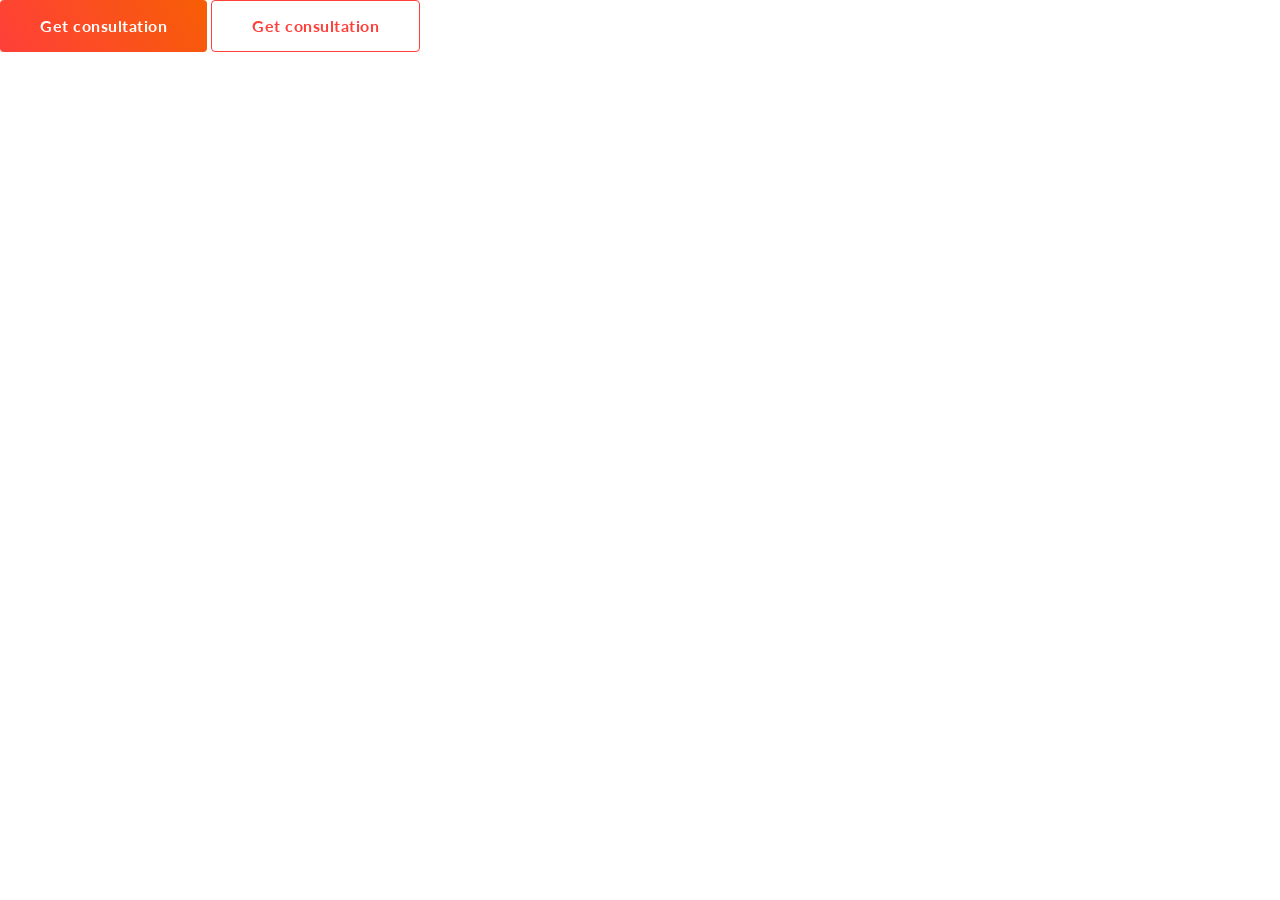
<file: _common.html>
<!DOCTYPE html>
<html lang="en">
	<head>
		<meta charset="UTF-8">
		<meta http-equiv="X-UA-Compatible" content="IE=edge">
		<meta name="viewport" content="width=device-width, initial-scale=1.0">
		<link rel="stylesheet" href="css/reset.css">
		<link rel="stylesheet" href="css/common.css">
		<link rel="stylesheet" href="css/style.css">
		<title>Загальні об'єкти (компоненти)</title>
	</head>
	<body>
		<div class="wrapper">
			<header class="header"></header>
			<main class="page">
				<!-- Кнопка -->
				<a href="" class="button"><span>Get consultation</span></a>
				<a href="" class="button button--border">
					<span>Get consultation</span>
				</a>
			</main>
			<footer class="footer"></footer>
		</div>
	</body>
</html>
</file>
<file: css/common.css>
/* Кнопка помаранчева */
.button{
	border-radius: 4px;
	letter-spacing: 0.5px;
	font-weight: 700;
	line-height: 1.25;
	color: #fff;
	display: inline-block;
	padding: 16px 40px;
	position: relative;
	background: linear-gradient(55.95deg, #FF3F3A 0%, #F75E05 100%);
	
}
.button span{
	position: relative;
	z-index: 2;
}
.button::before{
	content: "";
	position: absolute;
	width: 100%;
	height: 100%;
	top: 0;
	left: 0;
	transition: opacity 0.3s ease 0s;
	opacity: 0;
	border-radius: 4px;
	background: linear-gradient(55.95deg, #ca3530 0%, #c94d05 100%);
}
.button:hover::before {
	opacity: 1;
}
/* Кнопка з границею */
.button--border{
	background: transparent;
	position: relative;
	border: 1px solid #FF3F3A;
	color:#FF3F3A;
	padding: 15px 40px;
	transition: all 0.3s ease 0s;
}
.button--border:hover{	
	color: #fff;
	border: 1px solid #FF3F3A;
	background-color: #FF3F3A;
}
</file>
<file: css/style.css>
@import url("https://fonts.googleapis.com/css?family=Lato:regular,700,900&display=swap");

body{
	/* Значення за замовченням */
	font-family: "Lato";
	color: #424551;
	/* font-size: 16px; */
}

.wrapper{
	overflow: hidden;
	min-height: 100%;
	position: relative;

	display: flex;
	flex-direction: column;
}
.wrapper > main{
	flex-grow: 1;
}
/* ============================ */

/* Обмежуючий контейнер */
[class*="__container"]{
	max-width: 1260px;
	margin: 0 auto;
	padding-left: 15px;
	padding-right: 15px;
}
/* ============================ */
.page{}
.page__main {}

/* =============HEADER=============== */
.header {
	position: fixed;
	top: 0;
	left: 0;
	width: 100%;
	padding: 20px 0;
	z-index: 50;
}
/* Flex-контейнер */
.header__container {
	display: flex;
	align-items: center;
	gap: 60px;
}

.header__logo {}
.header__menu {
	 flex-grow: 1; 
}
.header__actions {}

.menu {}
.menu__list {
	display: flex;
	flex-wrap: wrap;
	column-gap:40px;
	row-gap: 10px;
}
.menu__item {}
.menu__link {
	font-weight: 700;
}
.menu__link:hover{
	text-decoration: underline;
}

.actions-header {
	flex-shrink: 0;
	display: flex;
	align-items: center;
	gap: 36px;
	flex-wrap: wrap;
}
.actions-header__button {}
.actions-header__auth {
	background: url('../img/icons/user.svg') left no-repeat;
	padding-left: 24px;
	font-weight: 700;
	line-height: 1.25;
}
.actions-header__auth:hover span{
	text-decoration: underline;
}

/*==========Aдаптив для HEADER========   */

@media (max-width: 885px) {
	.header__container {
		/* переставляю флекс елементи в колонки по основній вісі*/
		flex-direction: column;
		row-gap: 25px;
		/* і ставлю їх по центру */
		justify-content: center;
	}
		.menu__list {
			/* елементи списку по центру з відстаню 15px */
			justify-content: center;
			row-gap: 15px;
		}
}

@media (max-width: 430px) {
	.header__actions {
		row-gap: 15px; 
		align-items: center;
		align-self: center;
	}

	.actions-header__button,
	.actions-header__auth{
		min-width: 100%;
		text-align: center;
	}
}


/* =========Section enjoy studing=================== */
.main-block {
	position: relative;
	padding: 200px 0px 80px 0px;
	background: linear-gradient(55.95deg, rgba(255, 64, 58, 0.2) 0%, rgba(247, 94, 5, 0.2) 100%);
}
.main-block__container {
	position: relative;
	z-index: 2;
}
.main-block__body {
	margin-bottom: 190px;
}
.main-block__advantages {}
.main-block__decor {}

.body-main {
	display: flex;
}
.body-main__content {
	flex: 0 1 50%;
	padding-right: 40px;
	align-self: center;
}
.body-main__play {
	font-weight: 700;
	font-size: 14px;
	display: inline-flex;
	align-items: center;
	gap: 16px;
	position: relative;
}
.body-main__play:not(:last-child){
	margin-bottom: 40px;
}

.body-main__play::after{
	content: "";
	position: absolute;
	left: 0;
	top: 0;
	width: 52px;
	height: 52px;
	border-radius: 50%;
	background: #FF3F3A;
	opacity: 0.12;
	transform: scale(1.6);
	animation:play-circle 2s infinite ease;
}
.body-main__play::before {
	content: "";
	flex: 0 0 52px;
	width: 52px;
	height: 52px;
	border-radius: 50%;
	transition: background-color 0.3s ease 0s;
	background: #FF3F3A url('../img/icons/play.svg') center no-repeat;
}

.body-main__play:hover::after {
	animation-play-state: paused;
}
.body-main__play:hover::before {
	background-color: #dd3832;
}

@keyframes play-circle {
	0% {
		transform: scale(1.6);
	}
	100% {
		opacity: 0;
		transform: scale(3);
	}
}

.body-main__title {
	font-weight: 900;
	font-size: 64px;
	line-height: 130%;
	letter-spacing: 1px;
	color: #1E212C;
}
.body-main__title:not(:last-child) {
	margin-bottom: 60px;
}
.body-main__actions {
	display: flex;
	align-items: center;
	gap: 24px;
}
.body-main__actions:not(:last-child) {
	margin-bottom: 40px;
}
.body-main__button {}
.body-main__media {
	flex: 0 1 50%;
}
.body-main__image {
	/* max-width: 602px; */
	/* Якщо відсоток від ширини об'єкту */
	max-width: 107.8%;
	transform: translate(7.8%,0px);

	/* Якщо конкретне значенн
	max-width: 100%;
	margin-right: -47px;
	*/
}

.advantages-main {
	display: flex;
	gap: 20px;
	align-items: center;
	justify-content: space-between;
}
.advantages-main__item {}

.item-advantages {
	display: flex;
	color: #1E212C;
	align-items: center;
	gap: 12px;
}
.item-advantages__value {
	font-weight: 900;
	font-size: 46px;
	line-height: 130%;
}
.item-advantages__text {
	line-height: 1.5;
}
.advantages-main__circle {
	border-radius: 50%;
	flex: 0 0 8px;
	height: 8px;
	background: #FF3F3A;
}

.decor-main {
	position: absolute;
	width: 100%;
	height: 100%;
	top: 0;
	left: 0;
}
.decor-main__item {
	position: absolute;
}
.decor-main__item--1 {
	background: url('../img/decor/01.svg') 0 0 no-repeat;
	width: 96px;
	height: 96px;
	top: 12%;
	left: 4.5%;
}
.decor-main__item--2 {
	background: url('../img/decor/02.svg') 0 0 no-repeat;
		width:284px;
		height: 284px;
		bottom: -9.2%;
		left: -5.5%;
}
.decor-main__item--3 {
	background: url('../img/decor/03.svg.svg') 0 0 no-repeat;
		width: 88px;
		height: 47px;
		top: 45%;
		left: 40%;
}
.decor-main__item--4 {
	background: url('../img/decor/04.svg') 0 0 no-repeat;
	width: 61px;
	height: 61px;
	bottom: 24%;
	left: 38%;
}
.decor-main__item--5 {
	background: url('../img/decor/05.svg') 0 0 no-repeat;
	width: 96px;
	height: 96px;
	top: -1.5%;
	right: 4%;
	transform: rotate(135deg);
}
.decor-main__item--6 {
	background: url('../img/main/decor/05.svg') 0 0 no-repeat;
	width: 187px;
	height: 137px;
	bottom:18%;
	right: -1.5%;
}

/* ====Адаптив  Section enjoy studing======================== */
/* адаптивна сітка */
@media (max-width: 1073.98px) {
	.body-main__content {
		padding-left: 25px;
	}

	.body-main__button {
		margin: 0px 0px 0px 15px; 
	}

	.body-main__title {
		font-size: 51px;
	}
}

@media (max-width: 992px) {
	.main-block {
		position: relative;
		padding: 150px 0px 80px 0px;
	}

	.main-block__body {
		margin-bottom: 100px;
	}

	.advantages-main {
		justify-content: space-evenly;
	}

	.item-advantages {
		/* перевожу в колонку без відступів між колонками */
		flex-direction: column;
		gap: 0;
	}
}

@media (max-width: 893.98px) {
	.main-block__body {
		margin-bottom: 100px;
	}

	.body-main {
		flex-direction: column;
		align-items: center;
		row-gap: 70px;
	}

	.body-main__content {
		max-width: none;
		margin: 0;
		padding: 15px;
	}
		
	.body-main__btn{
   padding:0px 0px 15px 80px ;
	}

	.body-main__button {
		display: flex;
		justify-content: center;
		/* margin: 0 auto; */
	}

	.body-main__title {
		margin-bottom: 60px;
		text-align: center;
	}

	.body-main__actions {
		justify-content: center;
	}

	.item-advantages__value {
		font-size: 43px;
	}
}

@media (max-width: 700px) {
	.main-block {
		padding: 120px 0px 80px 0px;
	}

	.body-main {
	 row-gap: 60px; 
	}

	.main-block__body {
		margin-bottom: 70px;
	}

	.advantages-main {
		flex-direction: column; 
	}
}

@media (max-width: 430px) {
	.main-block__body {
		padding-top:80px; 
		margin: 70px 0px 70px 0px;
	}

	.body-main__title {
		margin-bottom: 30px;
		font-size: 46px;
	}

.body-main__button {
	min-width: 100%;
	text-align: center;
}

	.body-main__button {
		min-width: 100%; 
		text-align: center;
	}

	.body-main__actions {
		flex-direction: column;
	}
}


/* ----------Блок  why-block ---------- */
.why-block {
	position: relative;
	/* відступ внутр. зверху */
	padding-top: 180px;
}

.why-block__container {
	position: relative;
	/* ставлю більший z-index: 3; щоб декор був пыд контентом*/
	z-index: 3;
}
/* Роблю флекс обьектом, батькывський елемент */
.why-block__body {
	display: flex;
}

.body-why__image {
	flex: 0 1 57.3%;  /*розраховую 705/1260*100=55.9%*/
}

.body-why__image img {
	/* ставлю картинку по всы ширину блоку для зображення */
	max-width: 100%
}

.body-why__content {
	 padding-left: 135px; 
	flex: 1 0 25.1%;
	/* вирівнюю вміст контейнера вздов поперечної вісі */
	align-self: center; 
}

.body-why__subject {
	/* відступ від заголовка */
	margin-bottom: 40px;
	color:#1E212C;
}

.subject__subtitle{
	text-transform: uppercase;
	font-weight: 700;
	letter-spacing: 1px;
	line-height: 1.5;

}
.subject__title{
	font-weight: 900;
	font-size: 46px;
	line-height: 1.28;
}

.body-why__list {
	/* відступ від писка до кнопки */
	margin-bottom: 22px;
}

.body-why__list li {
	position: relative;
	padding-left: 32px;
	line-height: 1.6;
}

/* ввішаю галочку на списку псевдоелементом */
.body-why__list li::before {
	content: "";
	width: 16px;
	height: 16px;
	background: url('..//img/icons/check.svg') 0 0 no-repeat;
	position: absolute;
	top: 7px;
	left: 0;
}

/* відступи у списку */
.body-why__list li:not(:last-child) {
	margin-bottom: 12px;
}

/* чіпляю декор */
.decor-why {
	position: absolute;
	width: 100%;
	height: 100%;
	top: 0;
	left: 0;
}

/* всі обекти  */
.decor-why__item {
	position: absolute;
}
/*ставлю в %*/
.decor-why__item--1 {
	background: url('..//img/decor/decor-dots.svg') 0 0 no-repeat;
	width: 181px;
	height: 132px;
	top: 28%;
	left: -2.8%;
	transform: rotate(68.46deg);
}

.decor-why__item--2 {
	background: url('..//img/decor/decor-circles.svg') 0 0 no-repeat;
	width: 287px;
	height: 287px;
	top: 59%;
	right: -8.6%;
}

@media (max-width: 1062px) {
	.why-block {
		padding: 120px 15px 0px 15px;
	
	}
	.body-why__content {
		flex: 0 0 41.5%;
		padding-left: 55px; 
	}
	.body-why__subject {
		margin-bottom: 20px;
	}
}

@media (max-width: 966px) {
	.why-block {
		padding-top: 120px;
	}

	.why-block__body {
		/* перевертаємо порядок у блоці */
		flex-direction: column-reverse;
		gap: 50px;
	}

	.body-why__image {
		padding-left: 50px; 
		text-align: center;
}
}

@media (max-width: 430px) {
	.why-block {
		padding-top: 80px;
	}

	.body-why__button {
		width: 100%;
		text-align: center;
	}
}

/* ---------- Блок courses-block ---------- */
/* відступ між блоками */
.page__courses {
	padding: 180px 0px;
}

.courses-block__container {
	/* меньше на 2px через бордер з 2х сторін по 1 px */
	max-width: 1258px;
	margin: 0 auto;
	padding: 0 15px;
}
/* відступ від заголовку */
.courses-block__column {
	margin-bottom: 60px;
}

.subject__row {
/* роблю блок з заголовками флекс модуль */
	display: flex;
	/* флекс елементи стають рівномірно по всій основній осі  */
	justify-content: space-between;
	/*Вирівнюю по центру вздовж поперечної вісі*/
	align-items: center;
}

.courses-block__button {
	/* прибиваю кнопку до краю обмежуючого контейнера */
	 margin-left: 10px;
}

/* Флексим */
.courses-block__row {
display: flex;
/* перенесення флекс-елементів при жжиманні */
flex-wrap: wrap;
/* відступ 30px */
	gap: 30px;
}

.courses-block__teacher {
	/* розділяю на два однокові блоки */
	flex-basis: calc((100% - 30px) / 2);
}

/* Колонки контенту */
.teacher__column {
	/* ширина за макетом */
	/* max-width: 600px; */
	/* ставлю висоту 100% */
	min-height: 100%;
	background: #FFFFFF;
	border: 1px solid #E5E8ED;
	box-shadow: 0px 80px 80px -20px rgba(154, 156, 165, 0.08), 0px 30px 24px -10px rgba(154, 156, 165, 0.05), 0px 12px 10px -6px rgba(154, 156, 165, 0.04), 0px 4px 4px -4px rgba(30, 33, 44, 0.03);
	border-radius: 4px;
/* роблю флекс обьектом */
	display: flex;
}

.teacher__image-info {
	/* flex: 0 0 35.66%; */
	/* ширина за макетом */
	flex: 0 0 214px;
}

/* Адаптив зображень з уроку */
.teacher__image {
	position: relative; 
/* формуємо  висоту батьківського елементу відступом знизу 214/214*100%*/
	padding-bottom: 100%; 
}

.teacher__image img {
	position: absolute;
	top: 0;
	left: 0;
	width: 100%;
	/* беремо % від батьківського елементу */
	height: 100%;
   object-fit: cover;
}

/* колонка з контейнтом */
.teacher__features {
	flex: 1 1 auto;
	padding: 32px;
	display: flex;
	flex-direction: column;
	gap: 20px;
	align-items: flex-start;
}

/* маркеровка  */
.teacher__post {
	display: inline-block;
	font-size: 14px;
	line-height: 1.5;
	color: #FFFFFF;
	padding: 1px 8px;
	border-radius: 4px;
}

/* модифікатор зелена плашка */
.teacher__post--green {
	background: #03CEA4;
}

.teacher__post--blue {
background: #5A87FC;
}

.teacher__post--orange {
	background: #F89828;
}

.teacher__post--pink {
	background: #F52F6E;
}

.teacher__training {
	font-weight: 700;
	font-size: 20px;
	line-height: 1.5;
	color: #1E212C;
}

.teacher__info {
	font-size: 18px;
	line-height: 1.5;

	display: flex;
	align-items: center;
	gap: 8px;
}

.teacher__price {
	font-weight: 700;
	color: #FF4242;
	position: relative;
}

/* маленька перегородка між вартістю імям */
.teacher__price::after {
	content: "|";
	width: 1px;
	height: 15px;
	color: #94979f;
	position: absolute;
	top: -2px;
	left: 50px;
}

.teacher__name {
	padding-left: 16px;
}
/*==================Адаптив======================= */
@media (max-width: 1077px) {
	.teacher__features {
		padding:0px 25px;
		justify-content: center;
	}
	.courses-block__row {
		gap: 20px;
	}
	.teacher__name {
		font-size: 16px;
	}
}

@media (max-width: 1049px) {
	.page__courses {
		padding: 140px 25px;
	}

	.teacher__column {
		flex-direction: column;
	}

	.courses-block__row {
		gap: 30px;
	}

	.teacher__image-info {
		background: #ffcf2d; 
	}

	.teacher__image {
		padding-bottom: 38.25%; 
		min-height: 214px;
	}

	.teacher__image img {
		object-fit: contain;
	}
}

@media (max-width: 922px) {
	.teacher__training {
		font-size: 18px;
	}
}

@media (max-width: 700px) {
	.page__courses {
		padding: 120px 0px;
	}

	.courses-block__column {
		margin-bottom: 40px;
	}

	.courses-block__teacher {
		flex: 0 1 100%;
	}

	.teacher__column {
		flex-direction: row;
	}
}

@media (max-width: 656px) {
	.subject__row {
		flex-direction: column;
		row-gap: 25px;
	}
}

@media (max-width: 505px) {
	.page__courses {
		padding: 100px 0px;
	}

	.teacher__column {
		flex-direction: column;
	}
}

@media (max-width: 430px) {
	.page__courses {
		padding: 80px 0px;
	}

	.courses-block__button {
		min-width: 100%;
		text-align: center;
	}

	.teacher__image-info{
		margin-bottom: 10px;
	}
}
</file>
